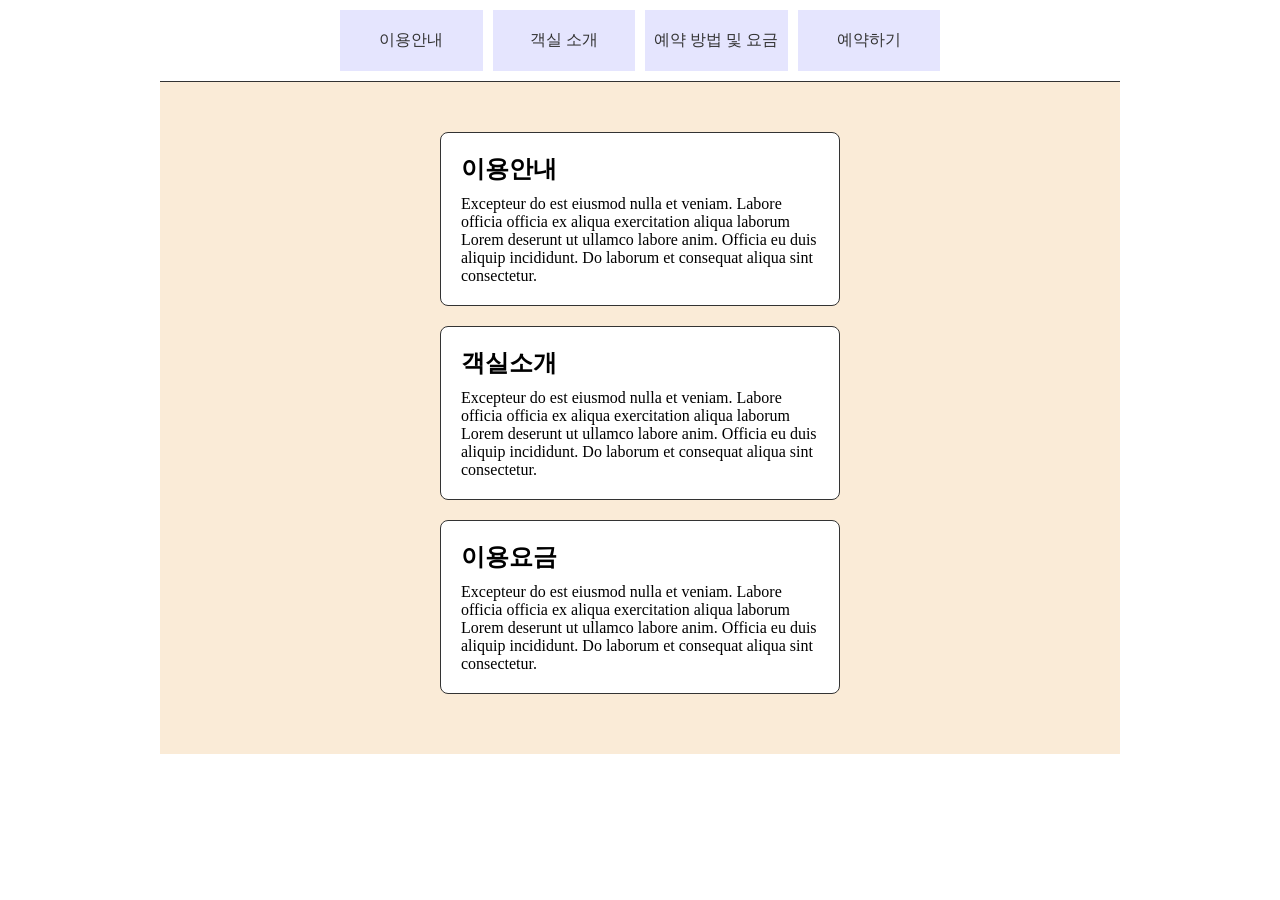
<file: index.html>
<!doctype html>
<html lang="ko">
  <head>
    <meta charset="UTF-8" />
    <meta name="viewport" content="width=device-width, initial-scale=1.0" />
    <title>Document</title>
    <!-- 파비콘 -->
    <link
      rel="icon"
      type="image/png"
      href="images/icon/favicon-96x96.png"
      sizes="96x96"
    />
    <link rel="icon" type="image/svg+xml" href="images/icon/favicon.svg" />
    <link rel="shortcut icon" href="images/icon/favicon.ico" />
    <link
      rel="apple-touch-icon"
      sizes="180x180"
      href="images/icon/apple-touch-icon.png"
    />
    <link rel="manifest" href="images/icon/site.webmanifest" />
    <!-- css 링크 -->
     <link rel="stylesheet" href="css/main.css">
  </head>
  <body>
    <!-- 전체레이아웃 -->
    <div class="wrap">
      <!-- 메뉴 -->
      <nav class="navi">
        <ul>
          <li><a href="#intro">이용안내</a>
           </li>
          <li><a href="#room">객실 소개</a></li>
          <li><a href="#reservaion">예약 방법 및 요금</a></li>
          <li><a href="reservation.html">예약하기</a></li>
        </ul>
      </nav>
      <!-- 이용안내 설명 -->
      <ul class="container">
        <!-- 이용안내 -->
        <li id="intro">
          <h2>이용안내</h2>
          <p>
            Excepteur do est eiusmod nulla et veniam. Labore officia officia ex
            aliqua exercitation aliqua laborum Lorem deserunt ut ullamco labore
            anim. Officia eu duis aliquip incididunt. Do laborum et consequat
            aliqua sint consectetur.
          </p>
        </li>
        <!-- 객실소개 -->
        <li id="room">
          <h2>객실소개</h2>
          <p>
            Excepteur do est eiusmod nulla et veniam. Labore officia officia ex
            aliqua exercitation aliqua laborum Lorem deserunt ut ullamco labore
            anim. Officia eu duis aliquip incididunt. Do laborum et consequat
            aliqua sint consectetur.
          </p>
        </li>
        <!-- 이용요금 -->
        <li id="reservaion">
          <h2>이용요금</h2>
          <p>
            Excepteur do est eiusmod nulla et veniam. Labore officia officia ex
            aliqua exercitation aliqua laborum Lorem deserunt ut ullamco labore
            anim. Officia eu duis aliquip incididunt. Do laborum et consequat
            aliqua sint consectetur.
          </p>
        </li>
      </ul>
    </div>
  </body>
</html>
</file>
<file: css/main.css>
* {
  margin: 0;
  padding: 0;
  box-sizing: border-box;
}
ul,
li {
  list-style: none;
}
a {
  color: #333;
  text-decoration: none;
}
/* 전체 레이아웃 */
.wrap {
  width: 960px;
  background-color: antiquewhite;
  margin: 0 auto;
  padding-bottom: 10px;
}
/* 메뉴 */
.navi {
  padding: 10px 0;
  border-bottom: 1px solid #333;
  background-color: #fff;
}
.navi > ul {
  display: flex;
  gap: 10px;
  width: 600px;
  margin: 0 auto;
  /* background-color: rgb(212, 220, 227); */
}
.navi > ul > li {
  width: calc(100% / 4);
  text-align: center;
}
.navi > ul > li > a {
  display: block;
  padding: 20px 0;
  background-color: rgb(229, 229, 254);
}
.navi > ul > li > a:hover {
  background-color: burlywood;
  color: #fff;
}
/* 이용안내 설명 */
.container {
  width: 400px;
  margin: 50px auto;

  /* background-color: aqua; */
}
.container li {
  padding: 20px;
  margin-bottom: 20px;
  border: 1px solid #333;
  border-radius: 8px;
  background-color: #fff;
}
.container h2 {
  padding-bottom: 10px;
}
/* 메뉴 해당하는 아이디로 타겟 */
#intro:target {
  color: #fff;
  background-color: rgb(126, 208, 181);
}
#room:target {
  color: #fff;
  background-color: rgb(126, 153, 208);
}
#reservaion:target {
  color: #fff;
  background-color: rgb(208, 126, 201);
}
</file>
